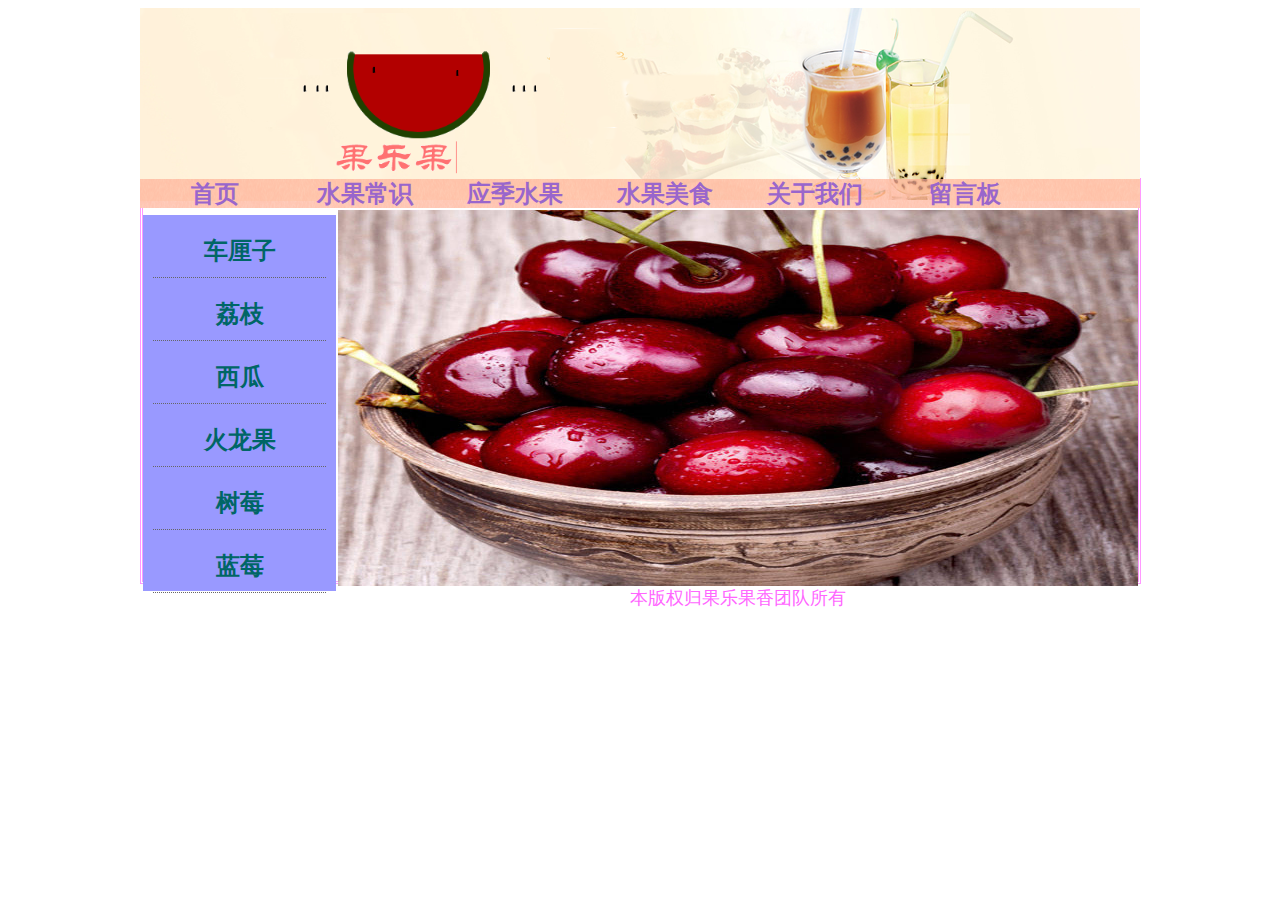
<file: fruit/index.html>
<!DOCTYPE html PUBLIC "-//W3C//DTD XHTML 1.0 Transitional//EN" "http://www.w3.org/TR/xhtml1/DTD/xhtml1-transitional.dtd">
<html xmlns="http://www.w3.org/1999/xhtml">
<head>
<meta http-equiv="Content-Type" content="text/html; charset=utf-8" />
<title>index</title>

<link href="index.css" rel="stylesheet" type="text/css" />
<style type="text/css">
#apDiv1 {
	position: absolute;
	left: 934px;
	top: 46px;
	width: 79px;
	height: 34px;
	z-index: 1;
}
#apDiv2 {
	position: absolute;
	left: 1034px;
	top: 13px;
	width: 80px;
	height: 24px;
	z-index: 2;
}
#apDiv3 {
	position: absolute;
	left: 946px;
	top: 12px;
	width: 76px;
	height: 24px;
	z-index: 3;
}
#apDiv4 {
	position: absolute;
	left: 258px;
	top: 38px;
	width: 299px;
	height: 196px;
	z-index: 4;
}
#apDiv5 {
	position: absolute;
	left: 27px;
	top: 233px;
	width: 106px;
	height: 14px;
	z-index: 5;
}
a:link {
	text-decoration: none;
	color: #96C;
}
a:visited {
	text-decoration: none;
	color: #66F;
}
a:hover {
	text-decoration: none;
}
a:active {
	text-decoration: none;
}
</style>
<script language="javascript">
function Chang(n)
{
	var pic=document.getElementById("right");
	pic.innerHTML="<img src='picture/"+n+".jpg' width='800' height='376' />";
}
</script>
</head>

<body>
<div id="apDiv4"><img src="picture/动态logo.gif" width="321" height="157" /></div>
<div class="container">
<div class="banner" data-wow-delay="0.4s"><img src="picture/banner.png" width="1000" height="200" /></div>
    <div class="links"><ul>
			<li class="links"><a href="index.html">首页</a></li>
			<li class="links"><a href="common sense.html" class="links">水果常识</a></li>
			<li class="links"><a href="season fruit.html" class="links">应季水果</a></li>
	  <li class="links" ><a href="dish.html">水果美食</a></li>
			<li class="links"><a href="about us.html">关于我们</a></li>
			<li class="links"><a href="#">留言板</a></li>
		</ul>
</div>
<div class="content">
<div id="con">
<div id="right"><img src="picture/1.jpg" width="800" height="376" /></div>
    <div id="left" >
    <ul><li>      <a href="#" onmouseover="Chang(1)">车厘子</a>    </li>
    <li> <font color: #6FF;><a href="#" class="page" onmouseover="Chang(2)">荔枝</a></li>
    <li><a href="#" onmouseover="Chang(3)">西瓜</a></li>
    <li><a href="#" onmouseover="Chang(4)">火龙果</a></li>
    <li><a href="#" onmouseover="Chang(5)">树莓</a></li>
    <li><a href="#" onmouseover="Chang(6)">蓝莓</a></li>
    </ul>
    
  </div>
  </div>
</div>
<div class="footer"> 本版权归果乐果香团队所有</div>
</body>
</html>
</file>
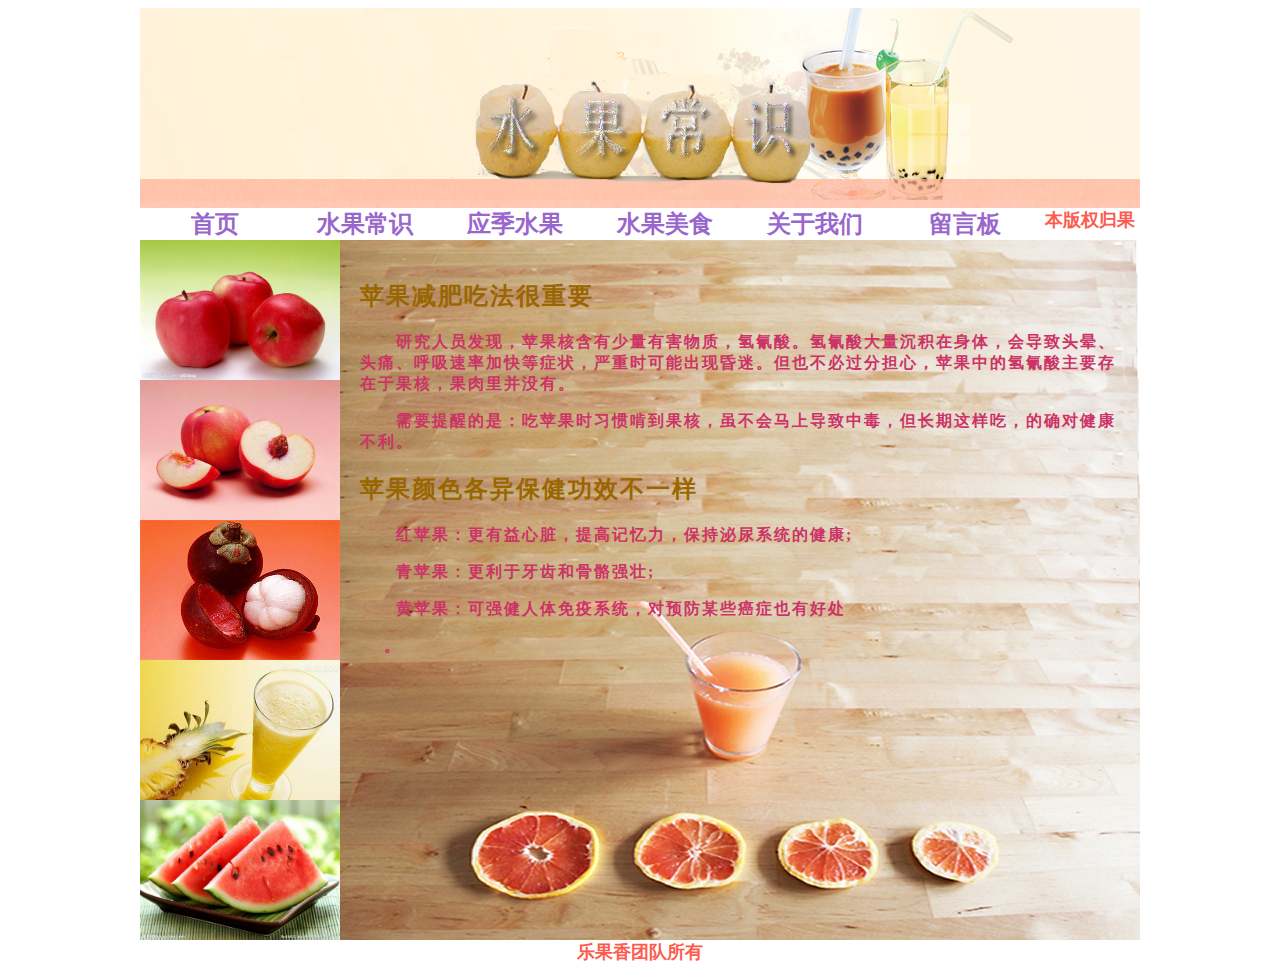
<file: fruit/apple.html>
<!DOCTYPE html PUBLIC "-//W3C//DTD XHTML 1.0 Transitional//EN" "http://www.w3.org/TR/xhtml1/DTD/xhtml1-transitional.dtd">
<html xmlns="http://www.w3.org/1999/xhtml">
<head>
<meta http-equiv="Content-Type" content="text/html; charset=utf-8" />
<title>apple common sense</title>
<link href="1.css" rel="stylesheet" type="text/css" />
<style type="text/css">
#apDiv1 {
	position: absolute;
	left: 184px;
	top: 139px;
	width: 145px;
	height: 59px;
	z-index: 1;
}
body,td,th {
	font-weight: bold;
	color: #0CF;
}
</style>
</head>

<body>
<div class="container">
  <div class="banner"></div>
  <div class="links"><ul>
			<li>首页</li>
			<li>水果常识</li>
			<li>应季水果</li>
	  <li>水果美食</li>
			<li>关于我们</li>
			<li>留言板</li>
		</ul>
</div>
<div class="left">
    <table width="200" border="0" cellspacing="0" cellpadding="0">
      <tr>
        <td height="140"><a href="apple.html"><img src="picture/200866164238419_2.jpg" width="200" height="140" /></a></td>
      </tr>
      <tr>
        <td height="140"><a href="pear.html"><img src="picture/1429320.jpg" width="200" height="140" /></a></td>
      </tr>
      <tr>
        <td height="140"><a href="mangosteen.html"><img src="picture/F2004081110222000000.jpg" width="200" height="140" /></a></td>
      </tr>
      <tr>
        <td height="140"><a href="pineapple.html"><img src="picture/t01837793b1c0580cc8.jpg" width="200" height="140" /></a></td>
      </tr>
      <tr>
        <td height="140"><a href="watermelon.html"><img src="picture/8952533_001558036000_2.jpg" width="200" height="140" /></a></td>
      </tr>
    </table>
  </div>
  <div class="content">
    <h2>苹果减肥吃法很重要</h2>
    <p>　　研究人员发现，苹果核含有少量有害物质，氢氰酸。氢氰酸大量沉积在身体，会导致头晕、头痛、呼吸速率加快等症状，严重时可能出现昏迷。但也不必过分担心，苹果中的氢氰酸主要存在于果核，果肉里并没有。</p>
    <p>　　需要提醒的是：吃苹果时习惯啃到果核，虽不会马上导致中毒，但长期这样吃，的确对健康不利。</p>
    <h2>苹果颜色各异保健功效不一样</h2>
    <p>　　红苹果：更有益心脏，提高记忆力，保持泌尿系统的健康;</p>
    <p>　　青苹果：更利于牙齿和骨骼强壮;</p>
    <p>　　黄苹果：可强健人体免疫系统，对预防某些癌症也有好处</p>
    <p>　 。</p>
 
  </div>
  <div class="footer">本版权归果乐果香团队所有</div>
</div>
</body>
</html>
</file>
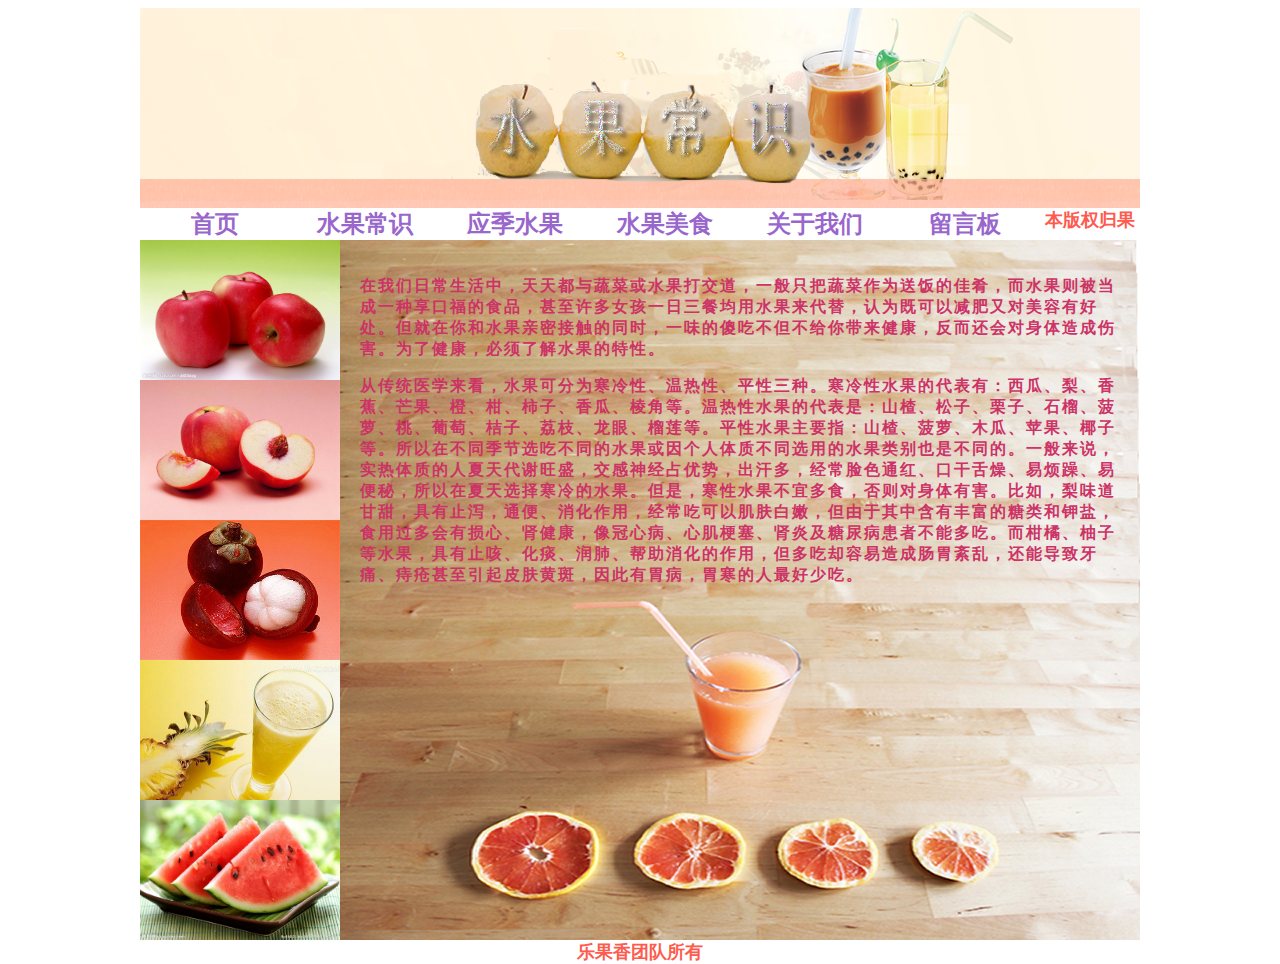
<file: fruit/common sense.html>
<!DOCTYPE html PUBLIC "-//W3C//DTD XHTML 1.0 Transitional//EN" "http://www.w3.org/TR/xhtml1/DTD/xhtml1-transitional.dtd">
<html xmlns="http://www.w3.org/1999/xhtml">
<head>
<meta http-equiv="Content-Type" content="text/html; charset=utf-8" />
<title>常识</title>
<link href="1.css" rel="stylesheet" type="text/css" />
<style type="text/css">
#apDiv1 {
	position: absolute;
	left: 184px;
	top: 139px;
	width: 145px;
	height: 59px;
	z-index: 1;
}
body,td,th {
	font-weight: bold;
	color: #0CF;
}
</style>
</head>

<body>
<div class="container">
  <div class="banner"></div>
  <div class="links"><ul>
			<li>首页</li>
			<li>水果常识</li>
			<li>应季水果</li>
	  <li>水果美食</li>
			<li>关于我们</li>
			<li>留言板</li>
		</ul>
</div>
  <div class="left">
    <table width="200" border="0" cellspacing="0" cellpadding="0">
      <tr>
        <td height="140"><a href="apple.html" target="_blank"><img src="picture/200866164238419_2.jpg" width="200" height="140" /></a></td>
      </tr>
      <tr>
        <td height="140"><a href="pear.html" target="_blank"><img src="picture/1429320.jpg" width="200" height="140" /></a></td>
      </tr>
      <tr>
        <td height="140"><a href="mangosteen.html" target="_blank"><img src="picture/F2004081110222000000.jpg" width="200" height="140" /></a></td>
      </tr>
      <tr>
        <td height="140"><a href="pineapple.html" target="_blank"><img src="picture/t01837793b1c0580cc8.jpg" width="200" height="140" /></a></td>
      </tr>
      <tr>
        <td height="140"><a href="watermelon.html" target="_blank"><img src="picture/8952533_001558036000_2.jpg" width="200" height="140" /></a></td>
      </tr>
    </table>
  </div>
  <div class="content">
    <p>在我们日常生活中，天天都与蔬菜或水果打交道，一般只把蔬菜作为送饭的佳肴，而水果则被当成一种享口福的食品，甚至许多女孩一日三餐均用水果来代替，认为既可以减肥又对美容有好处。但就在你和水果亲密接触的同时，一味的傻吃不但不给你带来健康，反而还会对身体造成伤害。为了健康，必须了解水果的特性。</p>
    <p> 从传统医学来看，水果可分为寒冷性、温热性、平性三种。寒冷性水果的代表有：西瓜、梨、香蕉、芒果、橙、柑、柿子、香瓜、棱角等。温热性水果的代表是：山楂、松子、栗子、石榴、菠萝、桃、葡萄、桔子、荔枝、龙眼、榴莲等。平性水果主要指：山楂、菠萝、木瓜、苹果、椰子等。所以在不同季节选吃不同的水果或因个人体质不同选用的水果类别也是不同的。一般来说，实热体质的人夏天代谢旺盛，交感神经占优势，出汗多，经常脸色通红、口干舌燥、易烦躁、易便秘，所以在夏天选择寒冷的水果。但是，寒性水果不宜多食，否则对身体有害。比如，梨味道甘甜，具有止泻，通便、消化作用，经常吃可以肌肤白嫩，但由于其中含有丰富的糖类和钾盐，食用过多会有损心、肾健康，像冠心病、心肌梗塞、肾炎及糖尿病患者不能多吃。而柑橘、柚子等水果，具有止咳、化痰、润肺、帮助消化的作用，但多吃却容易造成肠胃紊乱，还能导致牙痛、痔疮甚至引起皮肤黄斑，因此有胃病，胃寒的人最好少吃。 </p>
    <p>&nbsp;</p>
  </div>
  <div class="footer">本版权归果乐果香团队所有</div>
</div>
</body>
</html>
</file>
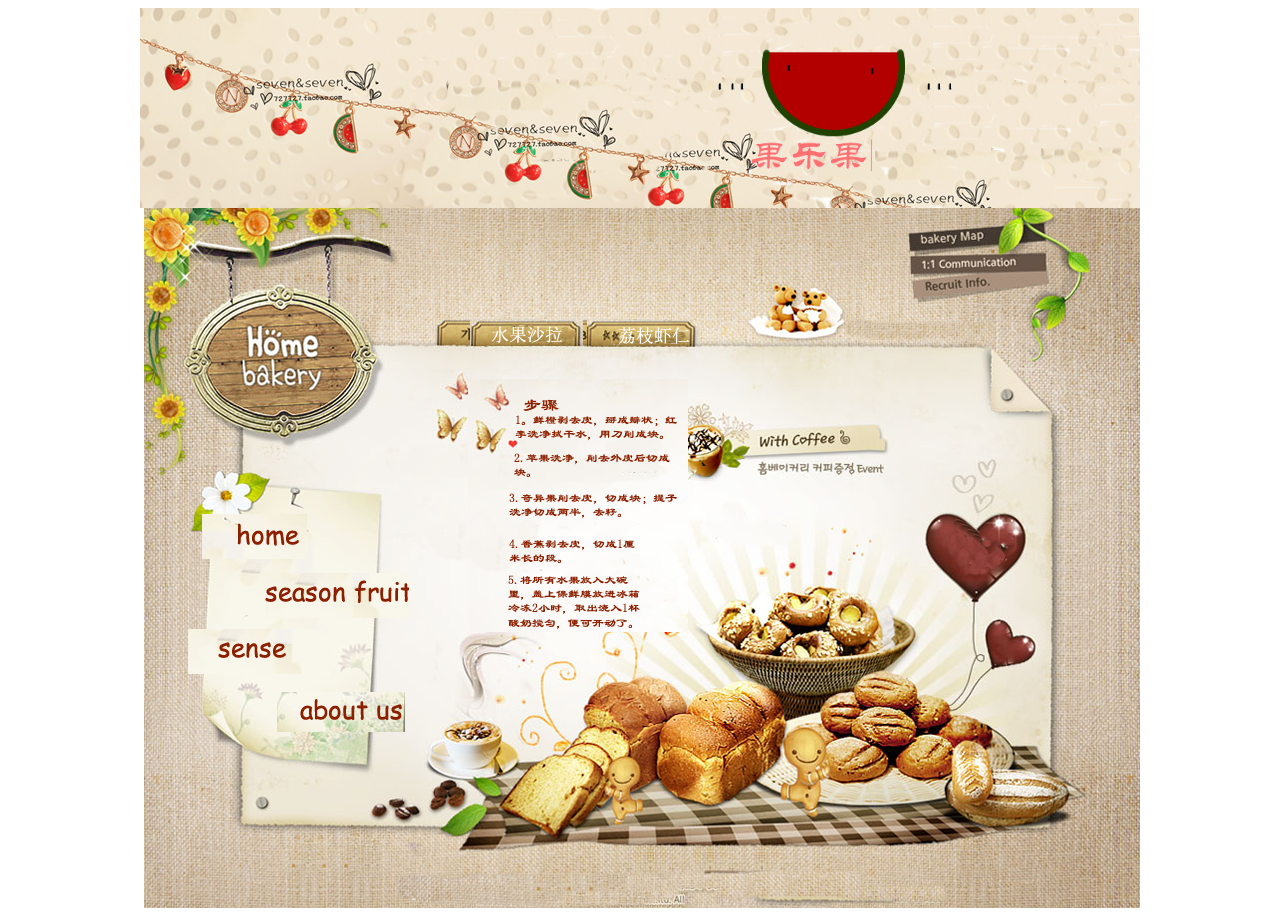
<file: fruit/dish.html>
<!DOCTYPE html PUBLIC "-//W3C//DTD XHTML 1.0 Transitional//EN" "http://www.w3.org/TR/xhtml1/DTD/xhtml1-transitional.dtd">
<html xmlns="http://www.w3.org/1999/xhtml">
<head>
<meta http-equiv="Content-Type" content="text/html; charset=utf-8" />
<title>dish</title>

<link href="dish.css" rel="stylesheet" type="text/css" />
<style type="text/css">
#apDiv1 {
	position: absolute;
	left: 934px;
	top: 46px;
	width: 79px;
	height: 34px;
	z-index: 1;
}
#apDiv2 {
	position: absolute;
	left: 1034px;
	top: 13px;
	width: 80px;
	height: 24px;
	z-index: 2;
}
#apDiv3 {
	position: absolute;
	left: 946px;
	top: 12px;
	width: 76px;
	height: 24px;
	z-index: 3;
}
#apDiv4 {
	position: absolute;
	left: 673px;
	top: 36px;
	width: 299px;
	height: 196px;
	z-index: 4;
}
#apDiv5 {
	position: absolute;
	left: 27px;
	top: 233px;
	width: 106px;
	height: 14px;
	z-index: 5;
}
</style>
<link href="dish.css" rel="stylesheet" type="text/css" />
<style type="text/css">
#apDiv6 {
	position: absolute;
	left: 575px;
	top: 483px;
	width: 234px;
	height: 144px;
	z-index: 5;
}
#apDiv7 {
	position: absolute;
	left: 470px;
	top: 320px;
	width: 113px;
	height: 26px;
	z-index: 6;
}
#apDiv8 {
	position: absolute;
	left: 587px;
	top: 320px;
	width: 112px;
	height: 27px;
	z-index: 7;
}
#apDiv9 {
	position: absolute;
	left: 469px;
	top: 379px;
	width: 219px;
	height: 252px;
	z-index: 8;
}
#apDiv10 {
	position: absolute;
	left: 468px;
	top: 380px;
	width: 219px;
	height: 251px;
	z-index: 9;
}
#apDiv11 {
	position: absolute;
	left: 202px;
	top: 514px;
	width: 105px;
	height: 45px;
	z-index: 10;
}
#apDiv12 {
	position: absolute;
	left: 263px;
	top: 573px;
	width: 146px;
	height: 45px;
	z-index: 11;
}
#apDiv13 {
	position: absolute;
	left: 185px;
	top: 629px;
	width: 146px;
	height: 45px;
	z-index: 12;
}
#apDiv14 {
	position: absolute;
	left: 277px;
	top: 692px;
	width: 128px;
	height: 40px;
	z-index: 13;
}
</style>
<script language="javascript">
function Chang(n)
{
	var pic=document.getElementById("right");
	pic.innerHTML="<img src='picture/"+n+".jpg' width='800' height='376' />";
}
function MM_showHideLayers() { //v9.0
  var i,p,v,obj,args=MM_showHideLayers.arguments;
  for (i=0; i<(args.length-2); i+=3) 
  with (document) if (getElementById && ((obj=getElementById(args[i]))!=null)) { v=args[i+2];
    if (obj.style) { obj=obj.style; v=(v=='show')?'visible':(v=='hide')?'hidden':v; }
    obj.visibility=v; }
}
</script>
</head>

<body>
<div id="apDiv4"><span class="banner"><img src="picture/动态logo.gif" width="321" height="157" /></span></div>
<div id="apDiv6"></div>
<div id="apDiv7"><img src="picture/x.png" width="113" height="26" onclick="MM_showHideLayers('apDiv9','','hide','apDiv10','','show')" /></div>
<div id="apDiv8"><img src="picture/z.png" width="112" height="27" onclick="MM_showHideLayers('apDiv2','','inherit','apDiv9','','show','apDiv10','','hide')" /></div>
<div id="apDiv9"><img src="picture/y.fw.png" width="219" height="252" /></div>
<div id="apDiv10"><img src="picture/y2.fw.png" width="219" height="252" /></div>
<div id="apDiv11"><a href="index.html" target="_blank"><img src="picture/h1.fw.png" width="105" height="45" /></a></div>
<div id="apDiv12"><a href="season fruit.html"><img src="picture/h2.fw.png" width="146" height="45" /></a></div>
<div id="apDiv13"><a href="common sense.html" target="_blank"><img src="picture/h3.fw.png" width="146" height="45" /></a></div>
<div id="apDiv14"><a href="about us.html"><img src="picture/h4.fw.png" width="128" height="40" /></a></div>
<div class="container">
<div class="banner" data-wow-delay="0.4s"><img src="picture/banner2.fw.png" width="1000" height="200" /></div>
<div class="links">
	
</div>
<div class="content"><img src="picture/7.fw.png" width="1000" height="700" /></div>
</body>
</html>
</file>
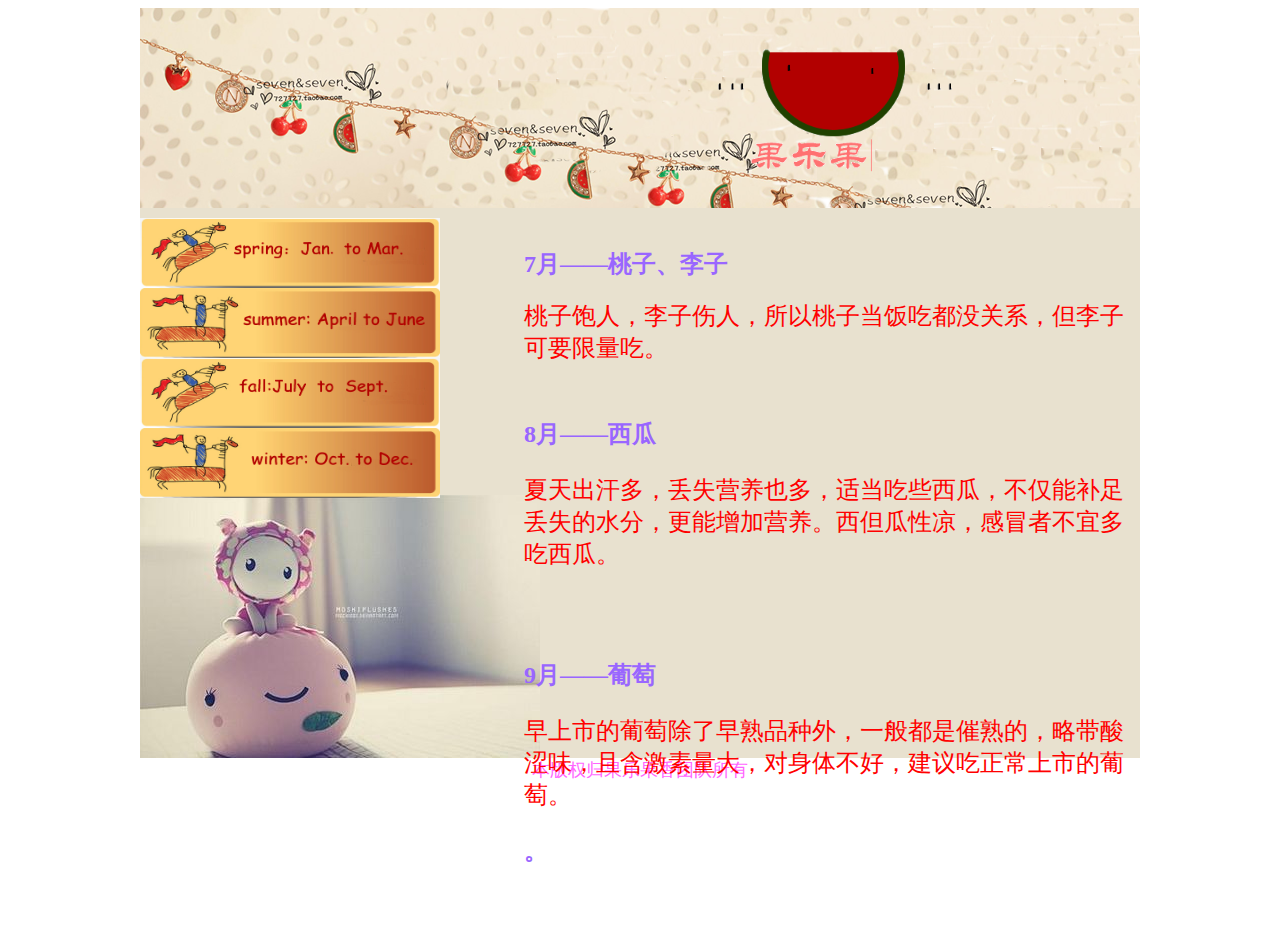
<file: fruit/fall.html>
<!DOCTYPE html PUBLIC "-//W3C//DTD XHTML 1.0 Transitional//EN" "http://www.w3.org/TR/xhtml1/DTD/xhtml1-transitional.dtd">
<html xmlns="http://www.w3.org/1999/xhtml">
<head>
<meta http-equiv="Content-Type" content="text/html; charset=utf-8" />
<title>fall</title>

<link href="dish.css" rel="stylesheet" type="text/css" />
<style type="text/css">
#apDiv1 {
	position: absolute;
	left: 934px;
	top: 46px;
	width: 79px;
	height: 34px;
	z-index: 1;
}
#apDiv2 {
	position: absolute;
	left: 1034px;
	top: 13px;
	width: 80px;
	height: 24px;
	z-index: 2;
}
#apDiv3 {
	position: absolute;
	left: 946px;
	top: 12px;
	width: 76px;
	height: 24px;
	z-index: 3;
}
#apDiv4 {
	position: absolute;
	left: 673px;
	top: 36px;
	width: 299px;
	height: 196px;
	z-index: 4;
}
#apDiv5 {
	position: absolute;
	left: 27px;
	top: 233px;
	width: 106px;
	height: 14px;
	z-index: 5;
}
</style>
<link href="dish.css" rel="stylesheet" type="text/css" />
<style type="text/css">
#apDiv6 {
	position: absolute;
	left: 575px;
	top: 483px;
	width: 234px;
	height: 144px;
	z-index: 5;
}
#apDiv7 {
	position: absolute;
	left: 470px;
	top: 320px;
	width: 113px;
	height: 26px;
	z-index: 6;
}
#apDiv8 {
	position: absolute;
	left: 587px;
	top: 320px;
	width: 112px;
	height: 27px;
	z-index: 7;
}
#apDiv9 {
	position: absolute;
	left: 469px;
	top: 379px;
	width: 219px;
	height: 252px;
	z-index: 8;
}
#apDiv10 {
	position: absolute;
	left: 468px;
	top: 380px;
	width: 219px;
	height: 251px;
	z-index: 9;
}
#apDiv11 {
	position: absolute;
	left: 202px;
	top: 514px;
	width: 105px;
	height: 45px;
	z-index: 10;
}
#apDiv12 {
	position: absolute;
	left: 265px;
	top: 572px;
	width: 146px;
	height: 45px;
	z-index: 11;
}
#apDiv13 {
	position: absolute;
	left: 185px;
	top: 629px;
	width: 146px;
	height: 45px;
	z-index: 12;
}
#apDiv14 {
	position: absolute;
	left: 277px;
	top: 692px;
	width: 128px;
	height: 40px;
	z-index: 13;
}
</style>
<link href="season fruit.css" rel="stylesheet" type="text/css" />
<style type="text/css">
#apDiv15 {
	position: absolute;
	left: 524px;
	top: 228px;
	width: 614px;
	height: 373px;
	z-index: 5;
}
</style>
<script language="javascript">
function Chang(n)
{
	var pic=document.getElementById("right");
	pic.innerHTML="<img src='picture/"+n+".jpg' width='800' height='376' />";
}
</script>
</head>

<body>
<div id="apDiv4"><span class="banner"><img src="picture/动态logo.gif" width="321" height="157" /></span></div>
<div id="apDiv15"> 
  <h2>7月——桃子、李子</h2>
  <p><span class="word">桃子饱人，李子伤人，所以桃子当饭吃都没关系，但李子可要限量吃。 </span><br />
    </p>
  <p>&nbsp;</p>
  <h2>8月——西瓜</h2>
  <p class="word"> 夏天出汗多，丢失营养也多，适当吃些西瓜，不仅能补足丢失的水分，更能增加营养。西但瓜性凉，感冒者不宜多吃西瓜。</p>
  <p>&nbsp;</p>
  <h2><br />
    9月——葡萄</h2>
  <p class="word">早上市的葡萄除了早熟品种外，一般都是催熟的，略带酸涩味，且含激素量大，对身体不好，建议吃正常上市的葡萄。 </p>
<h2>。 
</h2>
  <h2>&nbsp;</h2>
  <p>&nbsp;</p>
</div>
<div class="container">
<div class="banner" data-wow-delay="0.4s"><img src="picture/banner2.fw.png" width="1000" height="200" /></div>
<div class="links">
	
</div><div class="content">
<div class="left"><table width="200" border="0" cellspacing="0" cellpadding="0">
  <tr>
    <td><a href="spring.html"><img src="picture/k1.fw.png" width="300" height="70" /></a></td>
  </tr>
  <tr>
    <td><a href="summer.html"><img src="picture/k4.fw.png" width="300" height="70" /></a></td>
  </tr>
  <tr>
    <td><a href="fall.html"><img src="picture/k2.fw.png" width="300" height="70" /></a></td>
  </tr>
  <tr>
    <td><a href="winter.html"><img src="picture/k3.fw.png" width="300" height="70" /></a></td>
  </tr>
</table>
 
</div>
</div>
<div class="footer"> 本版权归果乐果香团队所有</div>
</body>
</html>
</file>
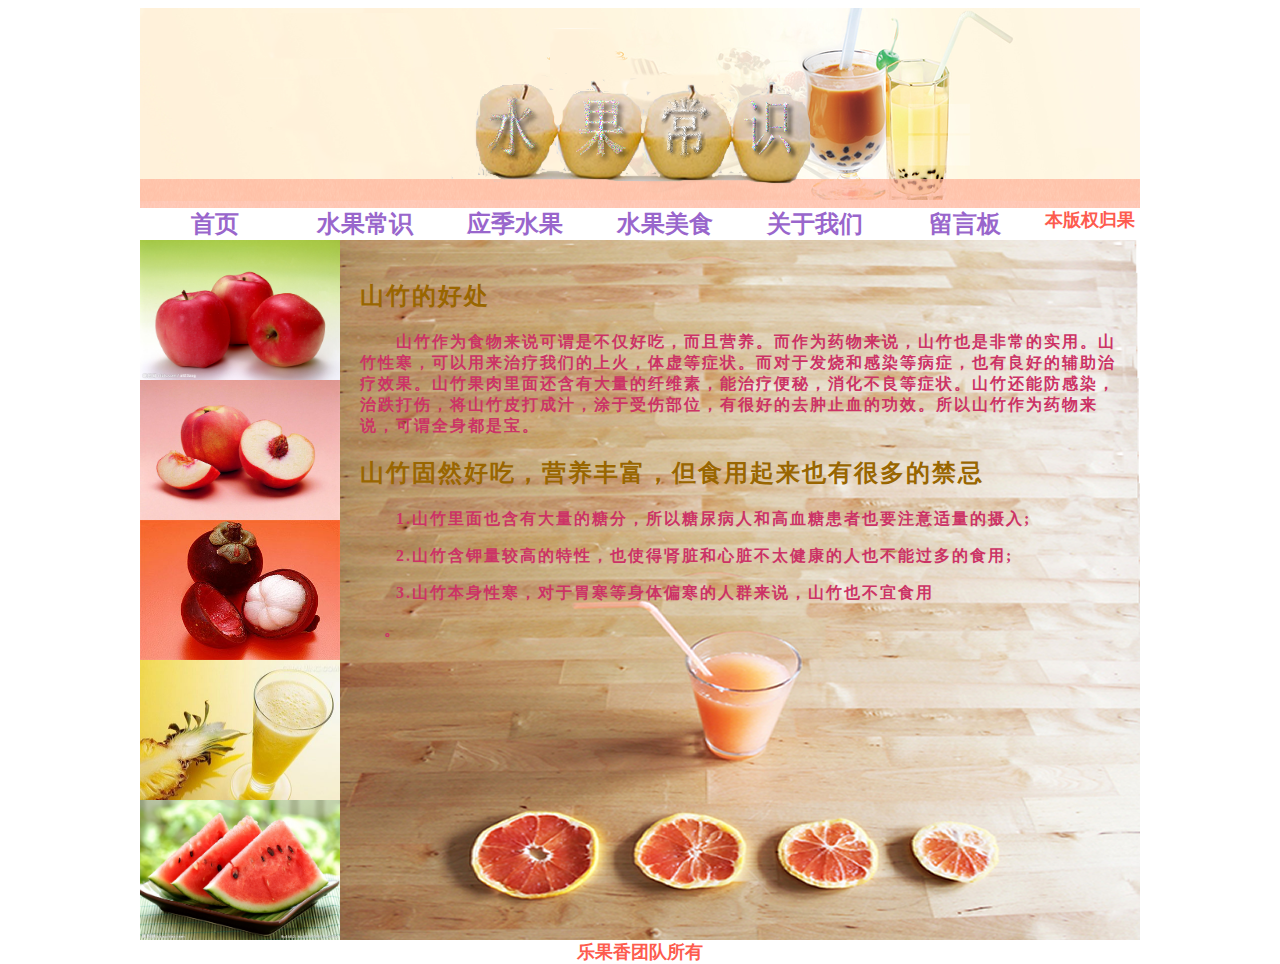
<file: fruit/mangosteen.html>
<!DOCTYPE html PUBLIC "-//W3C//DTD XHTML 1.0 Transitional//EN" "http://www.w3.org/TR/xhtml1/DTD/xhtml1-transitional.dtd">
<html xmlns="http://www.w3.org/1999/xhtml">
<head>
<meta http-equiv="Content-Type" content="text/html; charset=utf-8" />
<title>mangosteen common sense</title>
<link href="1.css" rel="stylesheet" type="text/css" />
<style type="text/css">
#apDiv1 {
	position: absolute;
	left: 184px;
	top: 139px;
	width: 145px;
	height: 59px;
	z-index: 1;
}
body,td,th {
	font-weight: bold;
	color: #0CF;
}
</style>
</head>

<body>
<div class="container">
  <div class="banner">
 </div>
   <div class="links"><ul>
			<li>首页</li>
			<li>水果常识</li>
			<li>应季水果</li>
	  <li>水果美食</li>
			<li>关于我们</li>
			<li>留言板</li>
		</ul>
</div>
  <div class="left">
    <table width="200" border="0" cellspacing="0" cellpadding="0">
      <tr>
        <td height="140"><a href="apple.html"><img src="picture/200866164238419_2.jpg" width="200" height="140" /></a></td>
      </tr>
      <tr>
        <td height="140"><a href="pear.html"><img src="picture/1429320.jpg" width="200" height="140" /></a></td>
      </tr>
      <tr>
        <td height="140"><a href="mangosteen.html"><img src="picture/F2004081110222000000.jpg" width="200" height="140" /></a></td>
      </tr>
      <tr>
        <td height="140"><a href="pineapple.html"><img src="picture/t01837793b1c0580cc8.jpg" width="200" height="140" /></a></td>
      </tr>
      <tr>
        <td height="140"><a href="watermelon.html"><img src="picture/8952533_001558036000_2.jpg" width="200" height="140" /></a></td>
      </tr>
    </table>
  </div>
  <div class="content">
    <h2>山竹的好处</h2>
    <p>　　山竹作为食物来说可谓是不仅好吃，而且营养。而作为药物来说，山竹也是非常的实用。山竹性寒，可以用来治疗我们的上火，体虚等症状。而对于发烧和感染等病症，也有良好的辅助治疗效果。山竹果肉里面还含有大量的纤维素，能治疗便秘，消化不良等症状。山竹还能防感染，治跌打伤，将山竹皮打成汁，涂于受伤部位，有很好的去肿止血的功效。所以山竹作为药物来说，可谓全身都是宝。</p>
    <h2>山竹固然好吃，营养丰富，但食用起来也有很多的禁忌</h2>
    <p>　　1.山竹里面也含有大量的糖分，所以糖尿病人和高血糖患者也要注意适量的摄入;</p>
    <p>　　2.山竹含钾量较高的特性，也使得肾脏和心脏不太健康的人也不能过多的食用;</p>
    <p>　　3.山竹本身性寒，对于胃寒等身体偏寒的人群来说，山竹也不宜食用</p>
    <p>　 。</p>
 
  </div>
  <div class="footer">本版权归果乐果香团队所有</div>
</div>
</body>
</html>
</file>
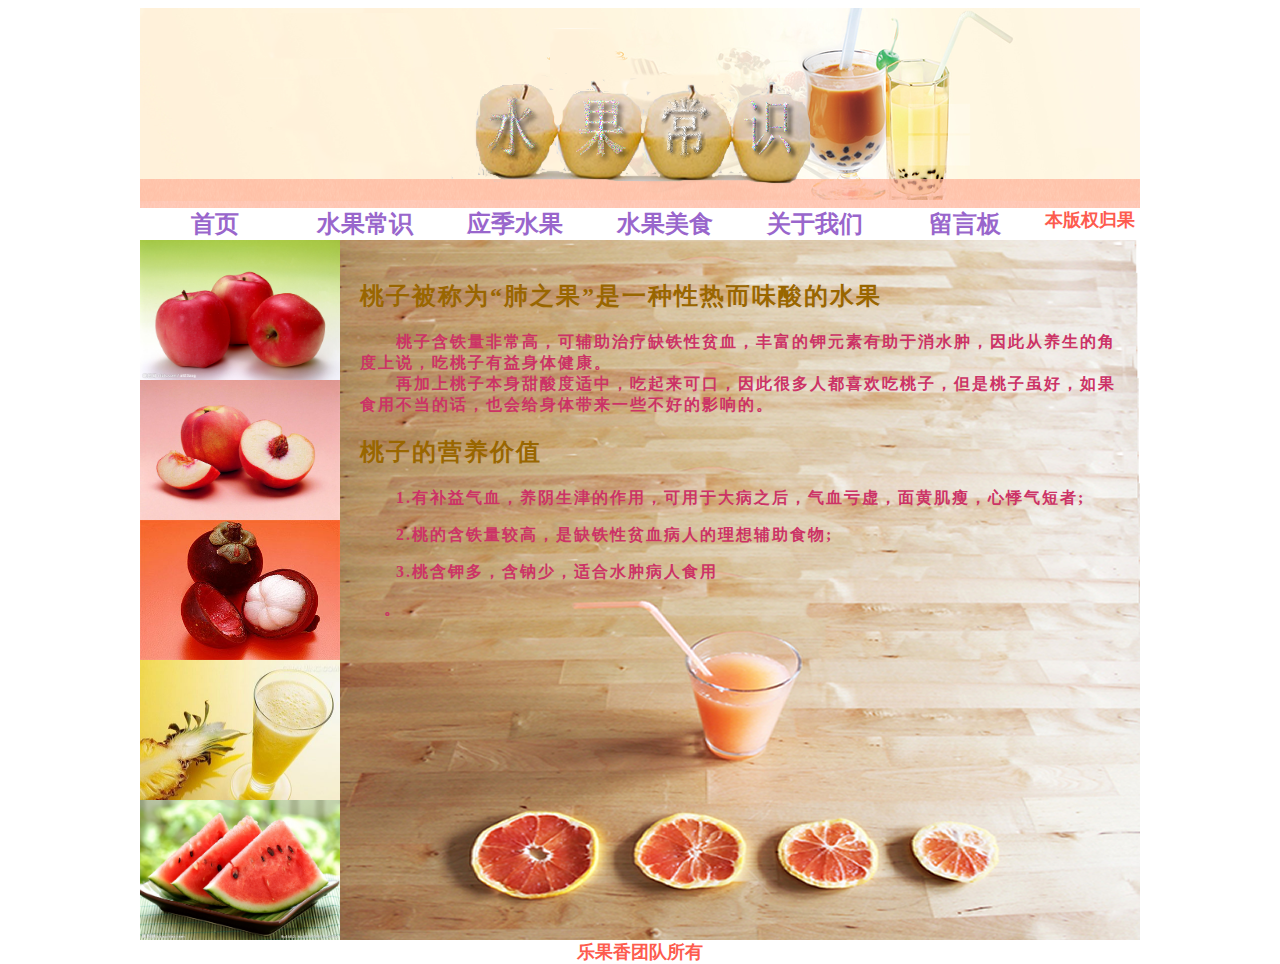
<file: fruit/pear.html>
<!DOCTYPE html PUBLIC "-//W3C//DTD XHTML 1.0 Transitional//EN" "http://www.w3.org/TR/xhtml1/DTD/xhtml1-transitional.dtd">
<html xmlns="http://www.w3.org/1999/xhtml">
<head>
<meta http-equiv="Content-Type" content="text/html; charset=utf-8" />
<title>pear common sense</title>
<link href="1.css" rel="stylesheet" type="text/css" />
<style type="text/css">
#apDiv1 {
	position: absolute;
	left: 184px;
	top: 139px;
	width: 145px;
	height: 59px;
	z-index: 1;
}
body,td,th {
	font-weight: bold;
	color: #0CF;
}
</style>
</head>

<body>
<div class="container">
  <div class="banner"></div>
  <div class="links"><ul>
			<li>首页</li>
			<li>水果常识</li>
			<li>应季水果</li>
	  <li>水果美食</li>
			<li>关于我们</li>
			<li>留言板</li>
		</ul>
</div>
  <div class="left">
    <table width="200" border="0" cellspacing="0" cellpadding="0">
      <tr>
        <td height="140"><a href="apple.html"><img src="picture/200866164238419_2.jpg" width="200" height="140" /></a></td>
      </tr>
      <tr>
        <td height="140"><a href="pear.html"><img src="picture/1429320.jpg" width="200" height="140" /></a></td>
      </tr>
      <tr>
        <td height="140"><a href="mangosteen.html"><img src="picture/F2004081110222000000.jpg" width="200" height="140" /></a></td>
      </tr>
      <tr>
        <td height="140"><a href="pineapple.html"><img src="picture/t01837793b1c0580cc8.jpg" width="200" height="140" /></a></td>
      </tr>
      <tr>
        <td height="140"><a href="watermelon.html"><img src="picture/8952533_001558036000_2.jpg" width="200" height="140" /></a></td>
      </tr>
    </table>
  </div>
  <div class="content">
    <h2>桃子被称为&ldquo;肺之果&rdquo;是一种性热而味酸的水果</h2>
    <p>　　<strong>桃子含铁量非常高，可辅助治疗缺铁性贫血，丰富的钾元素有助于消水肿，因此从养生的角度上说，吃桃子有益身体健康。 </strong><br />
    <strong>　　再加上桃子本身甜酸度适中，吃起来可口，因此很多人都喜欢吃桃子，但是桃子虽好，如果食用不当的话，也会给身体带来一些不好的影响的。</strong></p>
<h2>桃子的营养价值</h2>
    <p>　　1.有补益气血，养阴生津的作用，可用于大病之后，气血亏虚，面黄肌瘦，心悸气短者;</p>
    <p>　　2.桃的含铁量较高，是缺铁性贫血病人的理想辅助食物;</p>
    <p>　　3.桃含钾多，含钠少，适合水肿病人食用</p>
    <p>　 。</p>
 
  </div>
  <div class="footer">本版权归果乐果香团队所有</div>
</div>
</body>
</html>
</file>
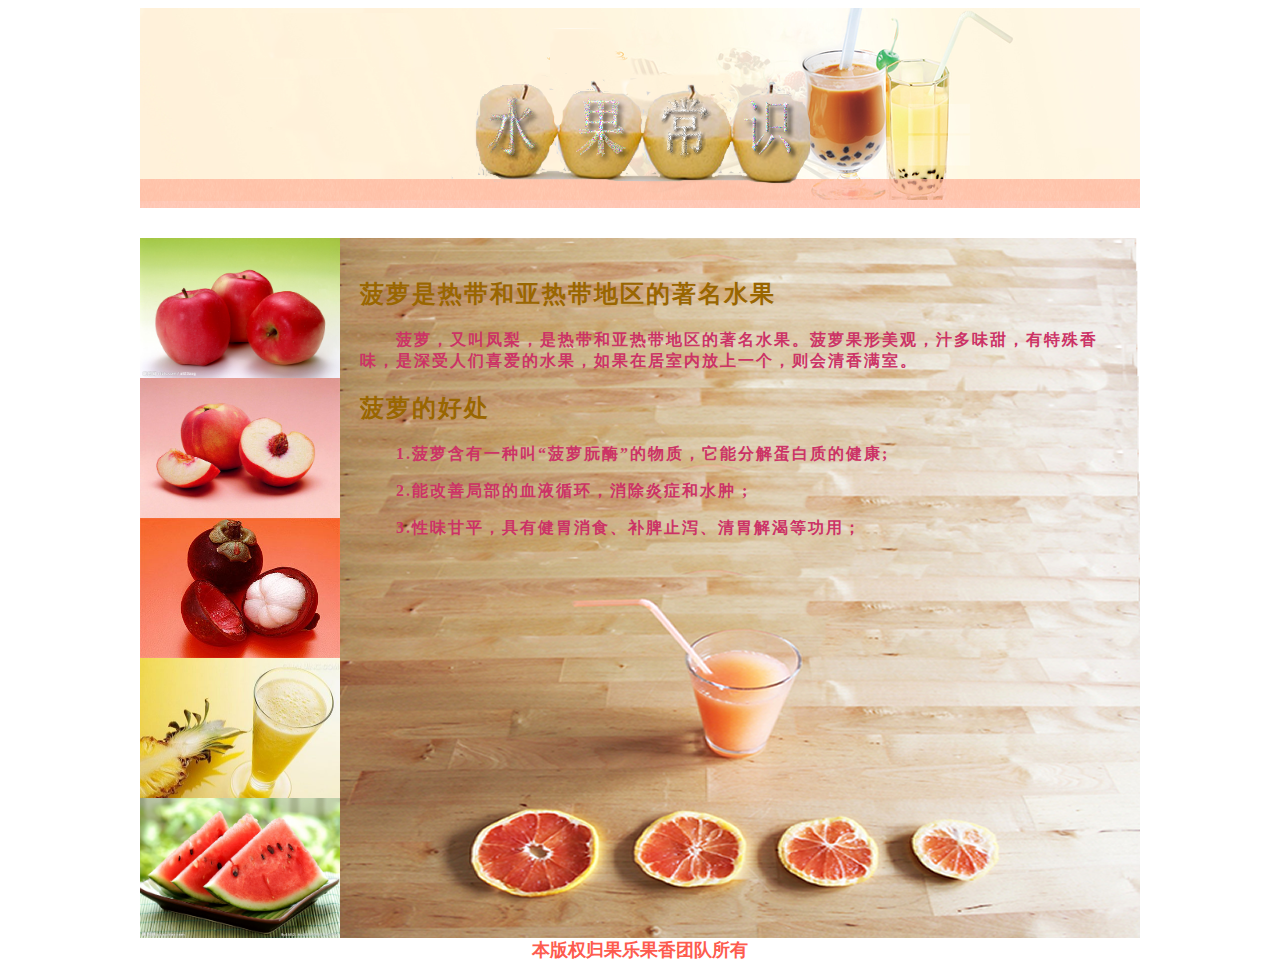
<file: fruit/pineapple.html>
<!DOCTYPE html PUBLIC "-//W3C//DTD XHTML 1.0 Transitional//EN" "http://www.w3.org/TR/xhtml1/DTD/xhtml1-transitional.dtd">
<html xmlns="http://www.w3.org/1999/xhtml">
<head>
<meta http-equiv="Content-Type" content="text/html; charset=utf-8" />
<title>pineapple common sense</title>
<link href="1.css" rel="stylesheet" type="text/css" />
<style type="text/css">
#apDiv1 {
	position: absolute;
	left: 184px;
	top: 139px;
	width: 145px;
	height: 59px;
	z-index: 1;
}
body,td,th {
	font-weight: bold;
	color: #0CF;
}
</style>
</head>

<body>
<div class="container">
  <div class="banner"></div>
  <div class="left">
    <table width="200" border="0" cellspacing="0" cellpadding="0">
      <tr>
        <td height="140"><a href="apple.html"><img src="picture/200866164238419_2.jpg" width="200" height="140" /></a></td>
      </tr>
      <tr>
        <td height="140"><a href="pear.html" target="_blank"><img src="picture/1429320.jpg" width="200" height="140" /></a></td>
      </tr>
      <tr>
        <td height="140"><a href="mangosteen.html" target="_blank"><img src="picture/F2004081110222000000.jpg" width="200" height="140" /></a></td>
      </tr>
      <tr>
        <td height="140"><a href="pineapple.html" target="_blank"><img src="picture/t01837793b1c0580cc8.jpg" width="200" height="140" /></a></td>
      </tr>
      <tr>
        <td height="140"><a href="watermelon.html" target="_blank"><img src="picture/8952533_001558036000_2.jpg" width="200" height="140" /></a></td>
      </tr>
    </table>
  </div>
  <div class="content">
    <h2>菠萝是热带和亚热带地区的著名水果</h2>
    <p>　　<strong>菠萝，又叫凤梨，是热带和亚热带地区的著名水果。菠萝果形美观，汁多味甜，有特殊香味，是深受人们喜爱的水果，如果在居室内放上一个，则会清香满室。</strong></p>
<h2>菠萝的好处</h2>
    <p>　　1.菠萝含有一种叫“菠萝朊酶”的物质，它能分解蛋白质的健康;</p>
    <p>　　2.能改善局部的血液循环，消除炎症和水肿 ;</p>
    <p>　　3.<strong>性味甘平，具有健胃消食、补脾止泻、清胃解渴等功用； </strong></p>
<p>&nbsp;  </p>
 
  </div>
  <div class="footer">本版权归果乐果香团队所有</div>
</div>
</body>
</html>
</file>
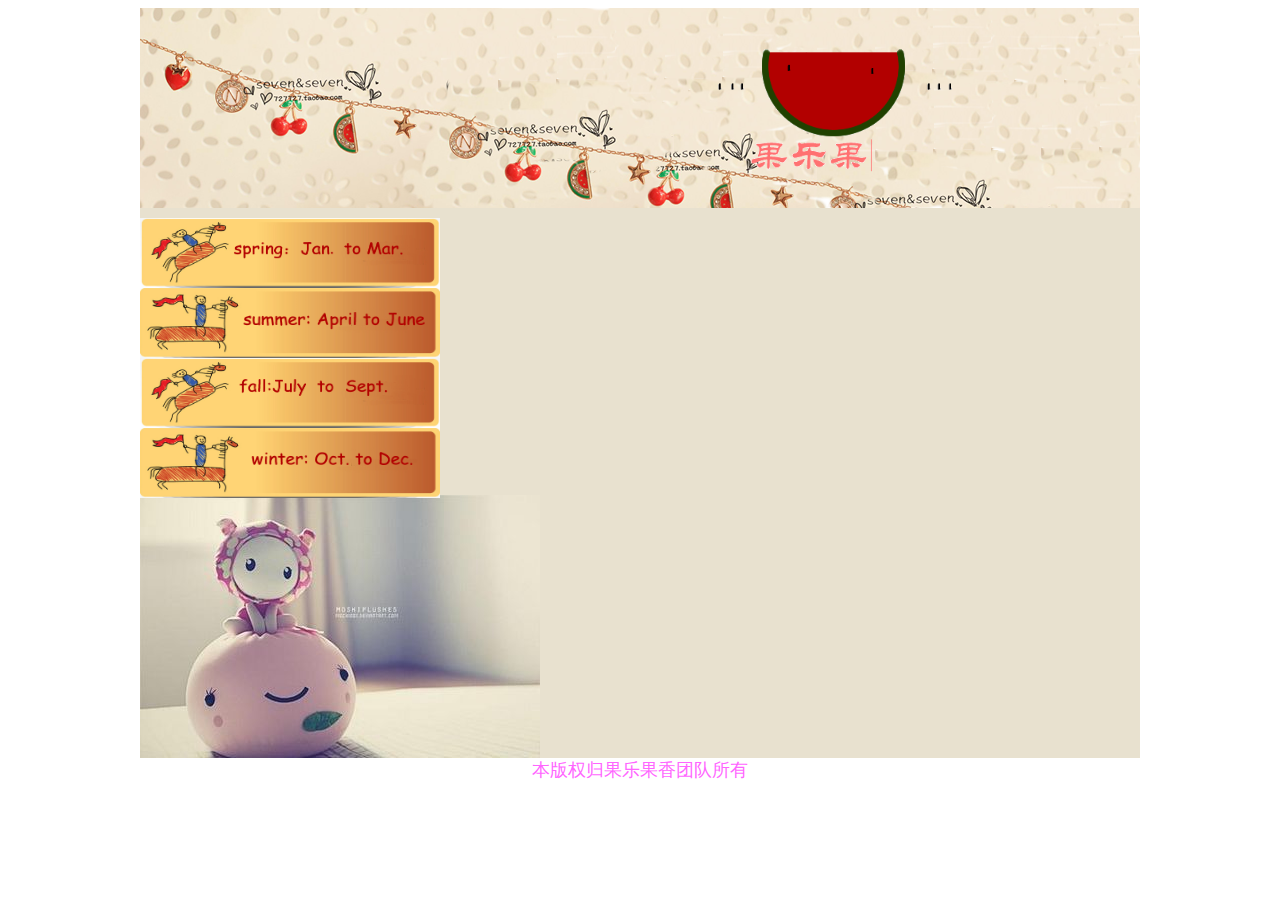
<file: fruit/season fruit.html>
<!DOCTYPE html PUBLIC "-//W3C//DTD XHTML 1.0 Transitional//EN" "http://www.w3.org/TR/xhtml1/DTD/xhtml1-transitional.dtd">
<html xmlns="http://www.w3.org/1999/xhtml">
<head>
<meta http-equiv="Content-Type" content="text/html; charset=utf-8" />
<title>season fruit</title>

<link href="dish.css" rel="stylesheet" type="text/css" />
<style type="text/css">
#apDiv1 {
	position: absolute;
	left: 934px;
	top: 46px;
	width: 79px;
	height: 34px;
	z-index: 1;
}
#apDiv2 {
	position: absolute;
	left: 1034px;
	top: 13px;
	width: 80px;
	height: 24px;
	z-index: 2;
}
#apDiv3 {
	position: absolute;
	left: 946px;
	top: 12px;
	width: 76px;
	height: 24px;
	z-index: 3;
}
#apDiv4 {
	position: absolute;
	left: 673px;
	top: 36px;
	width: 299px;
	height: 196px;
	z-index: 4;
}
#apDiv5 {
	position: absolute;
	left: 27px;
	top: 233px;
	width: 106px;
	height: 14px;
	z-index: 5;
}
</style>
<link href="dish.css" rel="stylesheet" type="text/css" />
<style type="text/css">
#apDiv6 {
	position: absolute;
	left: 575px;
	top: 483px;
	width: 234px;
	height: 144px;
	z-index: 5;
}
#apDiv7 {
	position: absolute;
	left: 470px;
	top: 320px;
	width: 113px;
	height: 26px;
	z-index: 6;
}
#apDiv8 {
	position: absolute;
	left: 587px;
	top: 320px;
	width: 112px;
	height: 27px;
	z-index: 7;
}
#apDiv9 {
	position: absolute;
	left: 469px;
	top: 379px;
	width: 219px;
	height: 252px;
	z-index: 8;
}
#apDiv10 {
	position: absolute;
	left: 468px;
	top: 380px;
	width: 219px;
	height: 251px;
	z-index: 9;
}
#apDiv11 {
	position: absolute;
	left: 202px;
	top: 514px;
	width: 105px;
	height: 45px;
	z-index: 10;
}
#apDiv12 {
	position: absolute;
	left: 265px;
	top: 572px;
	width: 146px;
	height: 45px;
	z-index: 11;
}
#apDiv13 {
	position: absolute;
	left: 185px;
	top: 629px;
	width: 146px;
	height: 45px;
	z-index: 12;
}
#apDiv14 {
	position: absolute;
	left: 277px;
	top: 692px;
	width: 128px;
	height: 40px;
	z-index: 13;
}
</style>
<link href="season fruit.css" rel="stylesheet" type="text/css" />
<script language="javascript">
function Chang(n)
{
	var pic=document.getElementById("right");
	pic.innerHTML="<img src='picture/"+n+".jpg' width='800' height='376' />";
}
</script>
</head>

<body>
<div id="apDiv4"><span class="banner"><img src="picture/动态logo.gif" width="321" height="157" /></span></div>
<div class="container">
<div class="banner" data-wow-delay="0.4s"><img src="picture/banner2.fw.png" width="1000" height="200" /></div>
<div class="links">
	
</div><div class="content">
<div class="left"><table width="200" border="0" cellspacing="0" cellpadding="0">
  <tr>
    <td><a href="spring.html" target="_blank"><img src="picture/k1.fw.png" width="300" height="70" /></a></td>
  </tr>
  <tr>
    <td><a href="summer.html" target="_blank"><img src="picture/k4.fw.png" width="300" height="70" /></a></td>
  </tr>
  <tr>
    <td><a href="fall.html" target="_blank"><img src="picture/k2.fw.png" width="300" height="70" /></a></td>
  </tr>
  <tr>
    <td><a href="winter.html" target="_blank"><img src="picture/k3.fw.png" width="300" height="70" /></a></td>
  </tr>
</table>
</div>
</div>
<div class="footer"> 本版权归果乐果香团队所有</div>
</body>
</html>
</file>
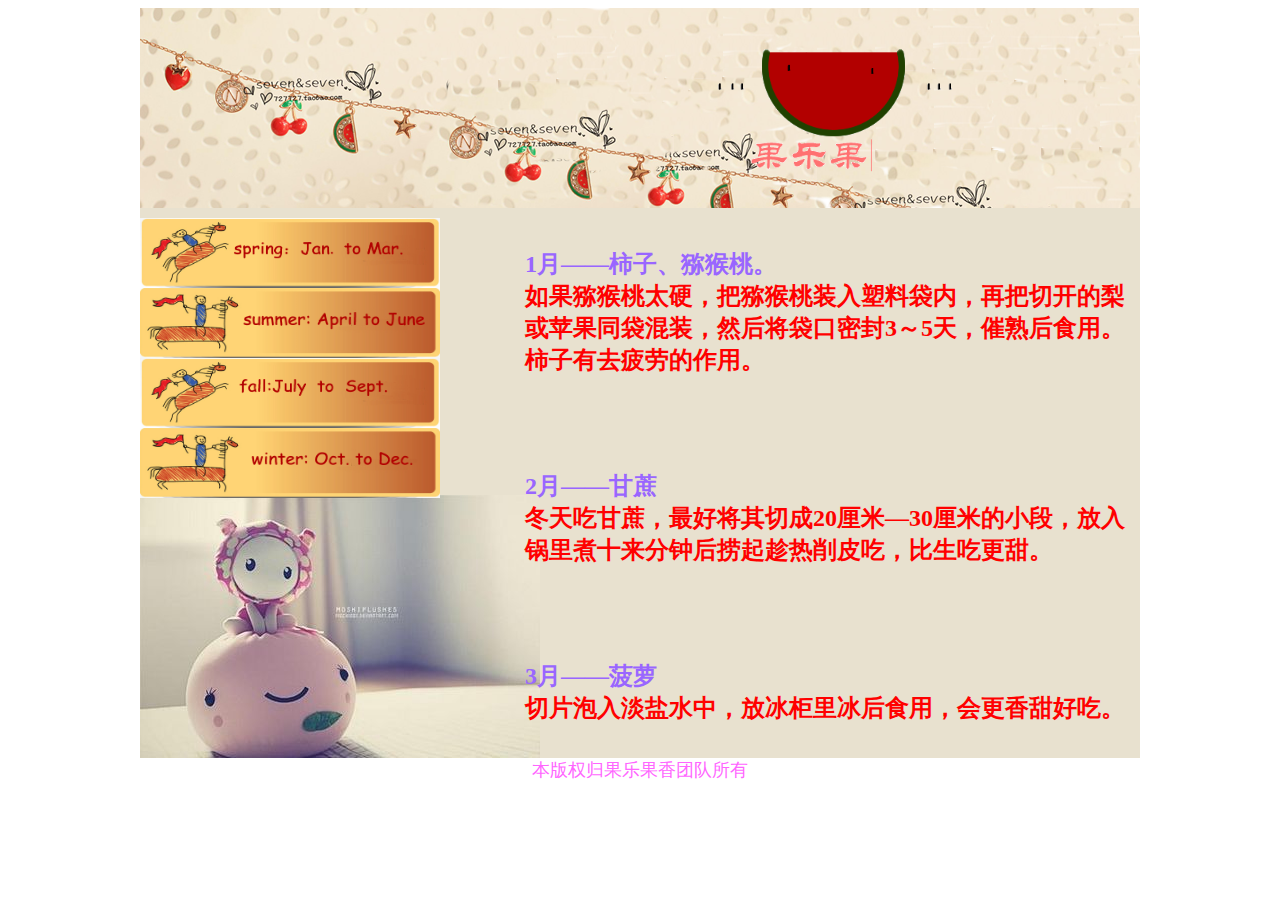
<file: fruit/spring.html>
<!DOCTYPE html PUBLIC "-//W3C//DTD XHTML 1.0 Transitional//EN" "http://www.w3.org/TR/xhtml1/DTD/xhtml1-transitional.dtd">
<html xmlns="http://www.w3.org/1999/xhtml">
<head>
<meta http-equiv="Content-Type" content="text/html; charset=utf-8" />
<title>spring</title>

<link href="dish.css" rel="stylesheet" type="text/css" />
<style type="text/css">
#apDiv1 {
	position: absolute;
	left: 934px;
	top: 46px;
	width: 79px;
	height: 34px;
	z-index: 1;
}
#apDiv2 {
	position: absolute;
	left: 1034px;
	top: 13px;
	width: 80px;
	height: 24px;
	z-index: 2;
}
#apDiv3 {
	position: absolute;
	left: 946px;
	top: 12px;
	width: 76px;
	height: 24px;
	z-index: 3;
}
#apDiv4 {
	position: absolute;
	left: 673px;
	top: 36px;
	width: 299px;
	height: 196px;
	z-index: 4;
}
#apDiv5 {
	position: absolute;
	left: 27px;
	top: 233px;
	width: 106px;
	height: 14px;
	z-index: 5;
}
</style>
<link href="dish.css" rel="stylesheet" type="text/css" />
<style type="text/css">
#apDiv6 {
	position: absolute;
	left: 575px;
	top: 483px;
	width: 234px;
	height: 144px;
	z-index: 5;
}
#apDiv7 {
	position: absolute;
	left: 470px;
	top: 320px;
	width: 113px;
	height: 26px;
	z-index: 6;
}
#apDiv8 {
	position: absolute;
	left: 587px;
	top: 320px;
	width: 112px;
	height: 27px;
	z-index: 7;
}
#apDiv9 {
	position: absolute;
	left: 469px;
	top: 379px;
	width: 219px;
	height: 252px;
	z-index: 8;
}
#apDiv10 {
	position: absolute;
	left: 468px;
	top: 380px;
	width: 219px;
	height: 251px;
	z-index: 9;
}
#apDiv11 {
	position: absolute;
	left: 202px;
	top: 514px;
	width: 105px;
	height: 45px;
	z-index: 10;
}
#apDiv12 {
	position: absolute;
	left: 265px;
	top: 572px;
	width: 146px;
	height: 45px;
	z-index: 11;
}
#apDiv13 {
	position: absolute;
	left: 185px;
	top: 629px;
	width: 146px;
	height: 45px;
	z-index: 12;
}
#apDiv14 {
	position: absolute;
	left: 277px;
	top: 692px;
	width: 128px;
	height: 40px;
	z-index: 13;
}
</style>
<link href="season fruit.css" rel="stylesheet" type="text/css" />
<style type="text/css">
#apDiv15 {
	position: absolute;
	left: 525px;
	top: 228px;
	width: 614px;
	height: 373px;
	z-index: 5;
}
</style>
<script language="javascript">
function Chang(n)
{
	var pic=document.getElementById("right");
	pic.innerHTML="<img src='picture/"+n+".jpg' width='800' height='376' />";
}
</script>
</head>

<body>
<div id="apDiv4"><span class="banner"><img src="picture/动态logo.gif" width="321" height="157" /></span></div>
<div id="apDiv15"> 
  <h2>1月——柿子、猕猴桃。 <br />
  <span class="word">如果猕猴桃太硬，把猕猴桃装入塑料袋内，再把切开的梨或苹果同袋混装，然后将袋口密封3～5天，催熟后食用。柿子有去疲劳的作用。</span></h2>
  <h2>&nbsp; </h2>
  <h2><br />
    2月——甘蔗  <br />
  <span class="word">冬天吃甘蔗，最好将其切成20厘米—30厘米的小段，放入锅里煮十来分钟后捞起趁热削皮吃，比生吃更甜。</span></h2>
  <h2>&nbsp; </h2>
  <h2><br />
    3月——菠萝 <br />
  <span class="word">切片泡入淡盐水中，放冰柜里冰后食用，会更香甜好吃。</span> </h2>
  <h2>&nbsp;</h2>
  <p>&nbsp;</p>
</div>
<div class="container">
<div class="banner" data-wow-delay="0.4s"><img src="picture/banner2.fw.png" width="1000" height="200" /></div>
<div class="links">
	
</div><div class="content">
<div class="left"><table width="200" border="0" cellspacing="0" cellpadding="0">
  <tr>
    <td><a href="spring.html"><img src="picture/k1.fw.png" width="300" height="70" /></a></td>
  </tr>
  <tr>
    <td><a href="summer.html"><img src="picture/k4.fw.png" width="300" height="70" /></a></td>
  </tr>
  <tr>
    <td><a href="fall.html"><img src="picture/k2.fw.png" width="300" height="70" /></a></td>
  </tr>
  <tr>
    <td><a href="winter.html"><img src="picture/k3.fw.png" width="300" height="70" /></a></td>
  </tr>
</table>
 
</div>
</div>
<div class="footer"> 本版权归果乐果香团队所有</div>
</body>
</html>
</file>
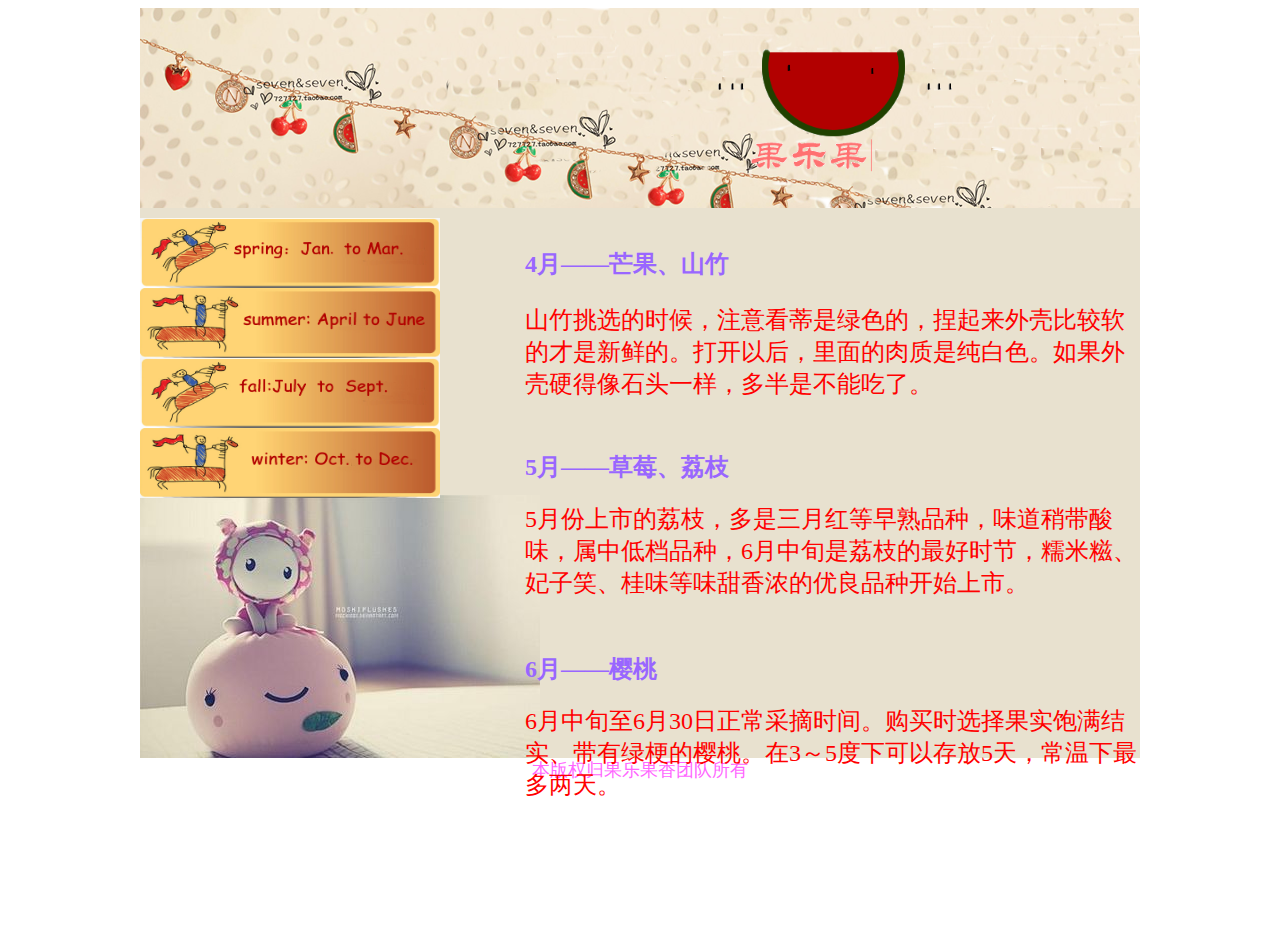
<file: fruit/summer.html>
<!DOCTYPE html PUBLIC "-//W3C//DTD XHTML 1.0 Transitional//EN" "http://www.w3.org/TR/xhtml1/DTD/xhtml1-transitional.dtd">
<html xmlns="http://www.w3.org/1999/xhtml">
<head>
<meta http-equiv="Content-Type" content="text/html; charset=utf-8" />
<title>summer</title>

<link href="dish.css" rel="stylesheet" type="text/css" />
<style type="text/css">
#apDiv1 {
	position: absolute;
	left: 934px;
	top: 46px;
	width: 79px;
	height: 34px;
	z-index: 1;
}
#apDiv2 {
	position: absolute;
	left: 1034px;
	top: 13px;
	width: 80px;
	height: 24px;
	z-index: 2;
}
#apDiv3 {
	position: absolute;
	left: 946px;
	top: 12px;
	width: 76px;
	height: 24px;
	z-index: 3;
}
#apDiv4 {
	position: absolute;
	left: 673px;
	top: 36px;
	width: 299px;
	height: 196px;
	z-index: 4;
}
#apDiv5 {
	position: absolute;
	left: 27px;
	top: 233px;
	width: 106px;
	height: 14px;
	z-index: 5;
}
</style>
<link href="dish.css" rel="stylesheet" type="text/css" />
<style type="text/css">
#apDiv6 {
	position: absolute;
	left: 575px;
	top: 483px;
	width: 234px;
	height: 144px;
	z-index: 5;
}
#apDiv7 {
	position: absolute;
	left: 470px;
	top: 320px;
	width: 113px;
	height: 26px;
	z-index: 6;
}
#apDiv8 {
	position: absolute;
	left: 587px;
	top: 320px;
	width: 112px;
	height: 27px;
	z-index: 7;
}
#apDiv9 {
	position: absolute;
	left: 469px;
	top: 379px;
	width: 219px;
	height: 252px;
	z-index: 8;
}
#apDiv10 {
	position: absolute;
	left: 468px;
	top: 380px;
	width: 219px;
	height: 251px;
	z-index: 9;
}
#apDiv11 {
	position: absolute;
	left: 202px;
	top: 514px;
	width: 105px;
	height: 45px;
	z-index: 10;
}
#apDiv12 {
	position: absolute;
	left: 265px;
	top: 572px;
	width: 146px;
	height: 45px;
	z-index: 11;
}
#apDiv13 {
	position: absolute;
	left: 185px;
	top: 629px;
	width: 146px;
	height: 45px;
	z-index: 12;
}
#apDiv14 {
	position: absolute;
	left: 277px;
	top: 692px;
	width: 128px;
	height: 40px;
	z-index: 13;
}
</style>
<link href="season fruit.css" rel="stylesheet" type="text/css" />
<style type="text/css">
#apDiv15 {
	position: absolute;
	left: 525px;
	top: 228px;
	width: 614px;
	height: 373px;
	z-index: 5;
}
</style>
<script language="javascript">
function Chang(n)
{
	var pic=document.getElementById("right");
	pic.innerHTML="<img src='picture/"+n+".jpg' width='800' height='376' />";
}
</script>
</head>

<body>
<div id="apDiv4"><span class="banner"><img src="picture/动态logo.gif" width="321" height="157" /></span></div>
<div id="apDiv15"> 
  <h2>4月——芒果、山竹 
  </h2>
  <p class="word"> 山竹挑选的时候，注意看蒂是绿色的，捏起来外壳比较软的才是新鲜的。打开以后，里面的肉质是纯白色。如果外壳硬得像石头一样，多半是不能吃了。 </p>
  <h2><br />
    5月——草莓、荔枝</h2>
  <p><span class="word">5月份上市的荔枝，多是三月红等早熟品种，味道稍带酸味，属中低档品种，6月中旬是荔枝的最好时节，糯米糍、妃子笑、桂味等味甜香浓的优良品种开始上市。 </span><br />
  </p>
  <p>&nbsp;</p>
  <h2>6月——樱桃</h2>
  <span class="word">6月中旬至6月30日正常采摘时间。购买时选择果实饱满结实、带有绿梗的樱桃。在3～5度下可以存放5天，常温下最多两天。 </span>
<h2>&nbsp;</h2>
  <h2>&nbsp;</h2>
  <p>&nbsp;</p>
</div>
<div class="container">
<div class="banner" data-wow-delay="0.4s"><img src="picture/banner2.fw.png" width="1000" height="200" /></div>
<div class="links">
	
</div><div class="content">
<div class="left"><table width="200" border="0" cellspacing="0" cellpadding="0">
  <tr>
    <td><a href="spring.html"><img src="picture/k1.fw.png" width="300" height="70" /></a></td>
  </tr>
  <tr>
    <td><a href="summer.html"><img src="picture/k4.fw.png" width="300" height="70" /></a></td>
  </tr>
  <tr>
    <td><a href="fall.html"><img src="picture/k2.fw.png" width="300" height="70" /></a></td>
  </tr>
  <tr>
    <td><a href="winter.html"><img src="picture/k3.fw.png" width="300" height="70" /></a></td>
  </tr>
</table>
 
</div>
</div>
<div class="footer"> 本版权归果乐果香团队所有</div>
</body>
</html>
</file>
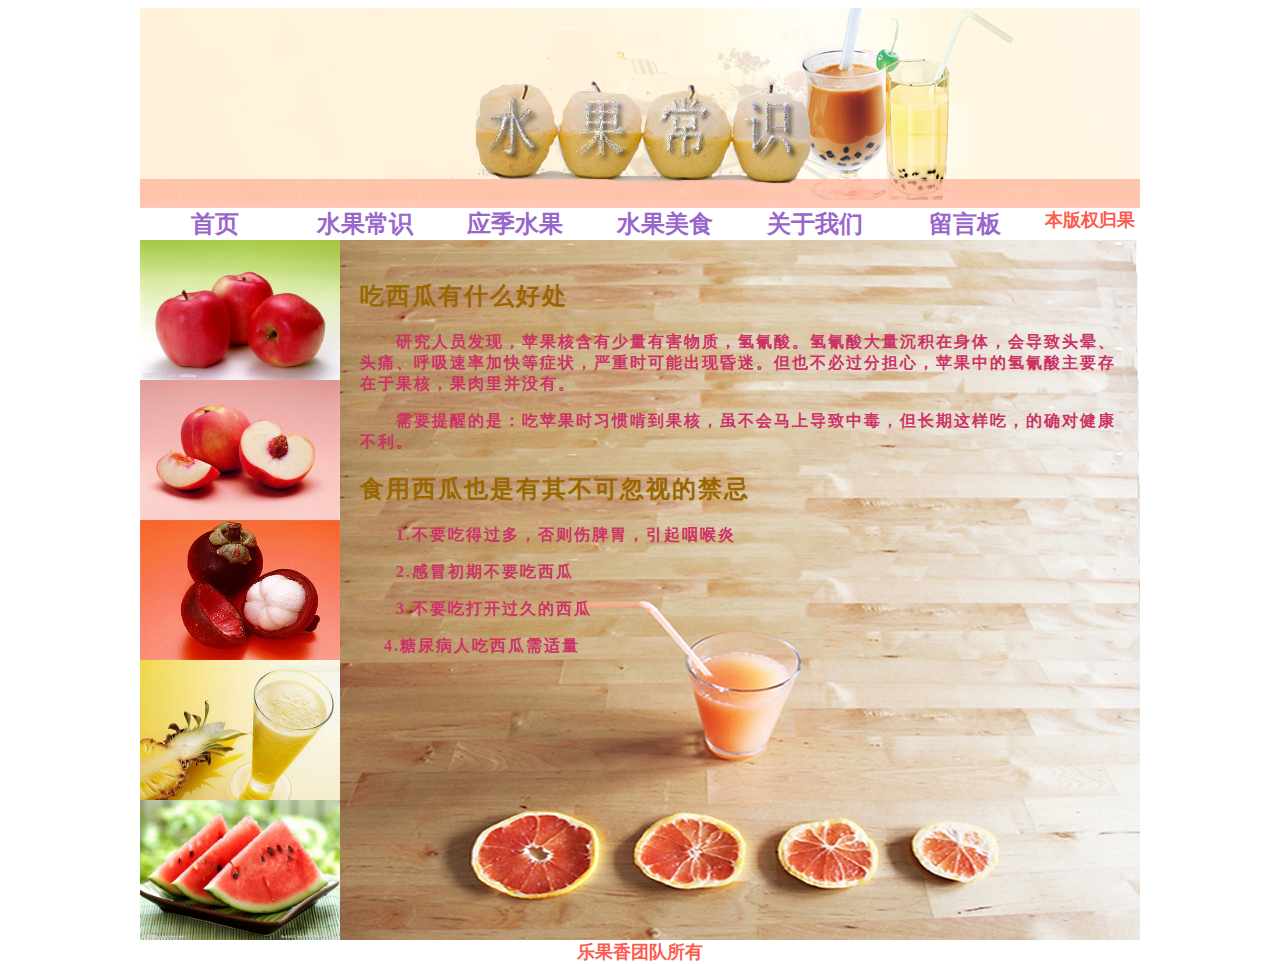
<file: fruit/watermelon.html>
<!DOCTYPE html PUBLIC "-//W3C//DTD XHTML 1.0 Transitional//EN" "http://www.w3.org/TR/xhtml1/DTD/xhtml1-transitional.dtd">
<html xmlns="http://www.w3.org/1999/xhtml">
<head>
<meta http-equiv="Content-Type" content="text/html; charset=utf-8" />
<title>watrmelon common sense</title>
<link href="1.css" rel="stylesheet" type="text/css" />
<style type="text/css">
#apDiv1 {
	position: absolute;
	left: 184px;
	top: 139px;
	width: 145px;
	height: 59px;
	z-index: 1;
}
body,td,th {
	font-weight: bold;
	color: #0CF;
}
</style>
</head>

<body>
<div class="container">
  <div class="banner"></div>
  <div class="links"><ul>
			<li>首页</li>
			<li>水果常识</li>
			<li>应季水果</li>
	  <li>水果美食</li>
			<li>关于我们</li>
			<li>留言板</li>
		</ul>
</div>
  <div class="left">
    <table width="200" border="0" cellspacing="0" cellpadding="0">
      <tr>
        <td height="140"><a href="apple.html"><img src="picture/200866164238419_2.jpg" width="200" height="140" /></a></td>
      </tr>
      <tr>
        <td height="140"><a href="pear.html"><img src="picture/1429320.jpg" width="200" height="140" /></a></td>
      </tr>
      <tr>
        <td height="140"><a href="mangosteen.html" target="_blank"><img src="picture/F2004081110222000000.jpg" width="200" height="140" /></a></td>
      </tr>
      <tr>
        <td height="140"><a href="pineapple.html"><img src="picture/t01837793b1c0580cc8.jpg" width="200" height="140" /></a></td>
      </tr>
      <tr>
        <td height="140"><a href="watermelon.html"><img src="picture/8952533_001558036000_2.jpg" width="200" height="140" /></a></td>
      </tr>
    </table>
  </div>
  <div class="content">
    <h2>吃西瓜有什么好处</h2>
    <p>　　研究人员发现，苹果核含有少量有害物质，氢氰酸。氢氰酸大量沉积在身体，会导致头晕、头痛、呼吸速率加快等症状，严重时可能出现昏迷。但也不必过分担心，苹果中的氢氰酸主要存在于果核，果肉里并没有。</p>
    <p>　　需要提醒的是：吃苹果时习惯啃到果核，虽不会马上导致中毒，但长期这样吃，的确对健康不利。</p>
    <h2>食用西瓜也是有其不可忽视的禁忌</h2>
     <p align="left">　　1.不要吃得过多，否则伤脾胃，引起咽喉炎</p>
    <p align="left">　　2.感冒初期不要吃西瓜</p>
    <p align="left">　　3.不要吃打开过久的西瓜  </p>
    <p align="left"> 　  4.糖尿病人吃西瓜需适量  </p>
  </div>
  <div class="footer">本版权归果乐果香团队所有</div>
</div>
</body>
</html>
</file>
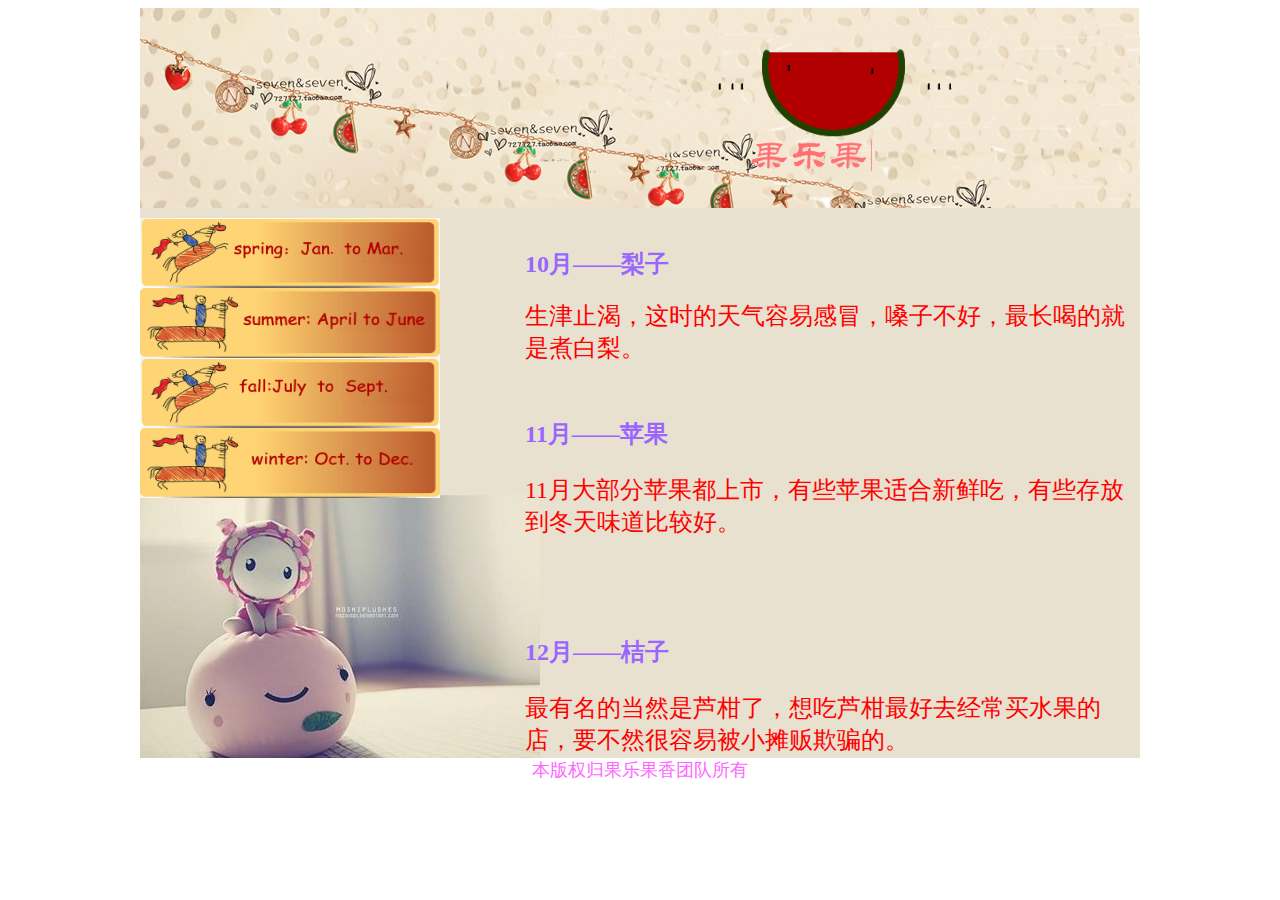
<file: fruit/winter.html>
<!DOCTYPE html PUBLIC "-//W3C//DTD XHTML 1.0 Transitional//EN" "http://www.w3.org/TR/xhtml1/DTD/xhtml1-transitional.dtd">
<html xmlns="http://www.w3.org/1999/xhtml">
<head>
<meta http-equiv="Content-Type" content="text/html; charset=utf-8" />
<title>winter</title>

<link href="dish.css" rel="stylesheet" type="text/css" />
<style type="text/css">
#apDiv1 {
	position: absolute;
	left: 934px;
	top: 46px;
	width: 79px;
	height: 34px;
	z-index: 1;
}
#apDiv2 {
	position: absolute;
	left: 1034px;
	top: 13px;
	width: 80px;
	height: 24px;
	z-index: 2;
}
#apDiv3 {
	position: absolute;
	left: 946px;
	top: 12px;
	width: 76px;
	height: 24px;
	z-index: 3;
}
#apDiv4 {
	position: absolute;
	left: 673px;
	top: 36px;
	width: 299px;
	height: 196px;
	z-index: 4;
}
#apDiv5 {
	position: absolute;
	left: 27px;
	top: 233px;
	width: 106px;
	height: 14px;
	z-index: 5;
}
</style>
<link href="dish.css" rel="stylesheet" type="text/css" />
<style type="text/css">
#apDiv6 {
	position: absolute;
	left: 575px;
	top: 483px;
	width: 234px;
	height: 144px;
	z-index: 5;
}
#apDiv7 {
	position: absolute;
	left: 470px;
	top: 320px;
	width: 113px;
	height: 26px;
	z-index: 6;
}
#apDiv8 {
	position: absolute;
	left: 587px;
	top: 320px;
	width: 112px;
	height: 27px;
	z-index: 7;
}
#apDiv9 {
	position: absolute;
	left: 469px;
	top: 379px;
	width: 219px;
	height: 252px;
	z-index: 8;
}
#apDiv10 {
	position: absolute;
	left: 468px;
	top: 380px;
	width: 219px;
	height: 251px;
	z-index: 9;
}
#apDiv11 {
	position: absolute;
	left: 202px;
	top: 514px;
	width: 105px;
	height: 45px;
	z-index: 10;
}
#apDiv12 {
	position: absolute;
	left: 265px;
	top: 572px;
	width: 146px;
	height: 45px;
	z-index: 11;
}
#apDiv13 {
	position: absolute;
	left: 185px;
	top: 629px;
	width: 146px;
	height: 45px;
	z-index: 12;
}
#apDiv14 {
	position: absolute;
	left: 277px;
	top: 692px;
	width: 128px;
	height: 40px;
	z-index: 13;
}
</style>
<link href="season fruit.css" rel="stylesheet" type="text/css" />
<style type="text/css">
#apDiv15 {
	position: absolute;
	left: 525px;
	top: 228px;
	width: 614px;
	height: 373px;
	z-index: 5;
}
</style>
<script language="javascript">
function Chang(n)
{
	var pic=document.getElementById("right");
	pic.innerHTML="<img src='picture/"+n+".jpg' width='800' height='376' />";
}
</script>
</head>

<body>
<div id="apDiv4"><span class="banner"><img src="picture/动态logo.gif" width="321" height="157" /></span></div>
<div id="apDiv15"> 
  <h2>10月——梨子  </h2>
  <p><span class="word">生津止渴，这时的天气容易感冒，嗓子不好，最长喝的就是煮白梨。 </span><br />
    </p>
  <p>&nbsp;</p>
  <h2>11月——苹果  </h2>
  <p class="word">11月大部分苹果都上市，有些苹果适合新鲜吃，有些存放到冬天味道比较好。 </p>
  <h2>&nbsp;</h2>
  <h2><br />
    12月——桔子</h2>
  <p class="word"> 最有名的当然是芦柑了，想吃芦柑最好去经常买水果的店，要不然很容易被小摊贩欺骗的。 </p>
<h2>&nbsp;</h2>
  <h2>&nbsp;</h2>
  <p>&nbsp;</p>
</div>
<div class="container">
<div class="banner" data-wow-delay="0.4s"><img src="picture/banner2.fw.png" width="1000" height="200" /></div>
<div class="links">
	
</div><div class="content">
<div class="left"><table width="200" border="0" cellspacing="0" cellpadding="0">
  <tr>
    <td><a href="spring.html"><img src="picture/k1.fw.png" width="300" height="70" /></a></td>
  </tr>
  <tr>
    <td><a href="summer.html"><img src="picture/k4.fw.png" width="300" height="70" /></a></td>
  </tr>
  <tr>
    <td><a href="fall.html"><img src="picture/k2.fw.png" width="300" height="70" /></a></td>
  </tr>
  <tr>
    <td><a href="winter.html"><img src="picture/k3.fw.png" width="300" height="70" /></a></td>
  </tr>
</table>
 
</div>
</div>
<div class="footer"> 本版权归果乐果香团队所有</div>
</body>
</html>
</file>
<file: fruit/index.css>
@charset "utf-8";
.container {
	width: 1000px;
	margin-top: 0;
	margin-right: auto;
	margin-bottom: 0;
	margin-left: auto;
	color: #6FF;
}
.content {
	color: #FFF1DA;
	width: 990px;
}


.banner {
	width: 1000px;
}


.container .links {
	padding: 0px;
	position: relative;
	margin-top: -30px;
	margin-right: 0px;
	margin-bottom: 0px;
	margin-left: 0px;
	font-family: "华文新魏";
	font-size: 24px;
	font-style: normal;
	font-weight: bolder;
	font-variant: normal;
	color: #96C;
	text-decoration: none;
}
.container .links ul {
	margin: 0px;
	padding: 0px;
	width: 990px;
	list-style-type: none;
}
.container .links ul li {
	margin: 0px;
	padding: 0px;
	float: left;
	width: 150px;
	text-align: center;
	word-spacing: 0em;
	text-decoration: none;
}
#con {
	color: #F9F;
	height: 400px;
	width: 995px;
	border-top-style: double;
	border-right-style: double;
	border-bottom-style: double;
	border-left-style: double;
	text-decoration: none;
}
#con #right {
	margin: 0px;
	padding: 0px;
	float: right;
	width: 800px;
	border-top-width: 0px;
	border-right-width: 0px;
	border-bottom-width: 0px;
	border-left-width: 0px;
	border-top-style: double;
	border-right-style: double;
	border-bottom-style: double;
	border-left-style: double;
}
.footer {
	color: #F6F;
	text-align: center;
	width: 1000px;
	font-family: "楷体";
	font-size: 18px;
}


#con #left {
	float: left;
	width: 193px;
	text-align: center;
	position: relative;
	height: 376px;
	margin-top: 5px;
	margin-right: 0px;
	margin-bottom: 0px;
	margin-left: 0px;
	background-color: #99F;
}


#con #left ul li {
	margin: 10px;
	padding: 10px;
	text-align: center;
	font-size: 18px;
	border-bottom-width: 1px;
	border-bottom-style: dotted;
	border-bottom-color: #666;
}

#con #left ul {
	list-style-type: none;
	margin: 0px;
	padding: 0px;
}
.content #con #left ul li a {
	color: #066;
	font-weight: bolder;
	font-family: "隶书";
	font-size: 24px;
}

#con #left ul li a {
	text-decoration: none;
	color: #333;
}

</style>
</file>
<file: fruit/1.css>
@charset "utf-8";
.container {
	width: 1000px;
	text-align: left;
	vertical-align: text-bottom;
	background-color: #FFFFFF;
	background-image: url(picture/banner.png);
	margin-top: 0;
	margin-right: auto;
	margin-bottom: 0;
	margin-left: auto;
	background-repeat: no-repeat;
}
.container .left {
	float: left;
	height: 700px;
	width: 200px;
	background-repeat: no-repeat;
}
.container .content {
	marqin: 30px;
	height: 680px;
	width: 760px;
	float: right;
	text-align: left;
	padding-top: 20px;
	padding-right: 20px;
	padding-bottom: 0px;
	padding-left: 20px;
	font-family: "黑体";
	border-top-width: 30px;
	border-right-width: 0px;
	border-bottom-width: 0px;
	border-left-width: 0px;
	letter-spacing: 2px;
	word-spacing: 0px;
	vertical-align: 0%;
	background-repeat: no-repeat;
	background-color: #B99767;
	background-image: url(picture/%E6%9C%AA%E5%91%BD%E5%90%8D-1.fw.png);
	color: #C36;
	margin: 0px;
	top: 30px;
	position: static;
}
#apDiv1 {
	text-align: center;
	font-family: "幼圆";
	font-size: 36px;
	font-weight: bolder;
	color: #3D563D;
}


.container .footer {
	text-align: center;
	clear: none;
	float: none;
	list-style-type: none;
	height: 0px;
	font-family: "楷体";
	font-size: 18px;
	color: #FD5B4E;
	position: relative;
}



.container .banner {
	width: 1000px;
	background-image: url(picture/24.fw.png);
	background-repeat: no-repeat;
	background-position: center;
	height: 230px;
	position: static;
}
.container .links {
	padding: 0px;
	margin-top: -30px;
	margin-right: 0px;
	margin-bottom: 0px;
	margin-left: 0px;
	font-family: "华文新魏";
	font-size: 24px;
	font-style: normal;
	font-weight: bolder;
	font-variant: normal;
	color: #96C;
	float: none;
	position: relative;
	border-top-width: -30px;
	border-right-width: 0px;
	border-bottom-width: 0px;
	border-left-width: 0px;
}
.container .links ul {
	margin: 0px;
	padding: 0px;
	width: 1000px;
	list-style-type: none;
}
.container .links ul li {
	margin: 0px;
	padding: 0px;
	float: left;
	width: 150px;
	text-align: center;
	word-spacing: 0em;
	display: block;
}
.container .content h2 {
	color: #960;
}
</file>
<file: fruit/dish.css>
@charset "utf-8";
.container {
	width: 1000px;
	margin-top: 0;
	margin-right: auto;
	margin-bottom: 0;
	margin-left: auto;
	color: #6FF;
}
.content {
	color: #FFF1DA;
	width: 990px;
}


.banner {
	width: 1000px;
}
.content {
	width: 1000px;
}
</file>
<file: fruit/season fruit.css>
@charset "utf-8";
.left table {
	padding-top: 10px;
	padding-right: 0px;
	padding-bottom: 0px;
	padding-left: 0px;
}
.left table tr {
	padding-bottom: 10px;
}
.content {
	background-image: url(picture/2011121121505659.jpg);
	background-repeat: no-repeat;
	background-position: left bottom;
	height: 550px;
	background-color: #E8E1CF;
}
.content .left .center {
	float: right;
	width: 700px;
	height: 280px;
}
#apDiv15 h2 {
	font-size: 24px;
	color: #96F;
}
.footer {
	color: #F6F;
	text-align: center;
	width: 1000px;
	font-family: "楷体";
	font-size: 18px;
}
.word {
	color: #F00;
	font-family: "隶书";
	font-size: 24px;
}
</file>
